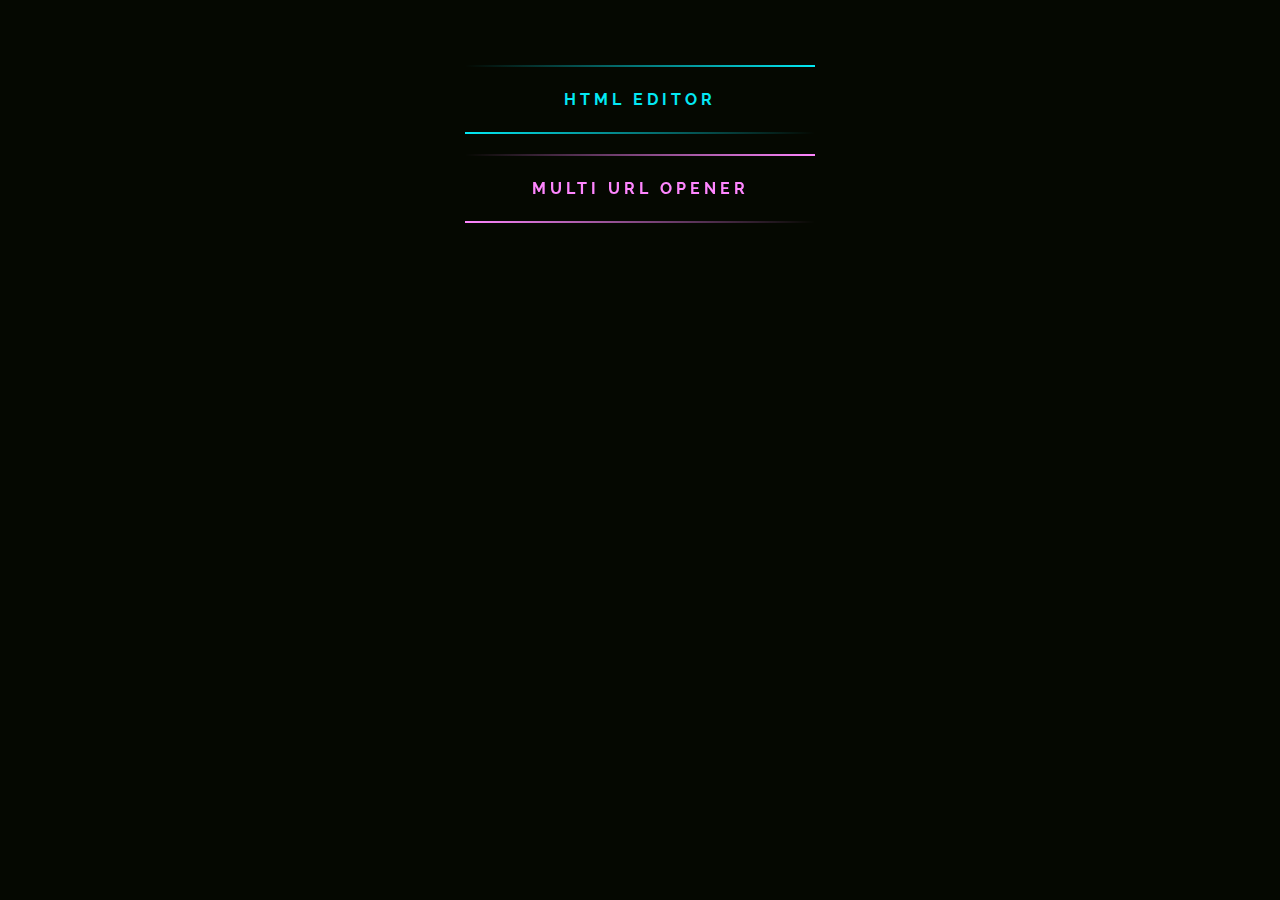
<file: index.html>
<html lang="en">

<head>
    <meta charset="UTF-8">
    <meta http-equiv="X-UA-Compatible" content="IE=edge">
    <meta name="viewport" content="width=device-width, initial-scale=1.0">
    <title>MY WEBSITES</title>
    <style>
        @import url('https://fonts.googleapis.com/css2?family=Raleway:wght@400;700&display=swap');
        * {
            box-sizing: border-box;
        }
        
        body {
            margin: 0;
            padding: 0;
            background: #050801;
            font-family: 'Raleway', sans-serif;
            font-weight: bold;
        }
        
        div.main {
            width: 360px;
            padding: 5px;
            margin: 50px auto;
        }
        
        a {
            position: relative;
            display: inline-block;
            padding: 25px 30px;
            margin: 10px auto;
            width: 350px;
            color: #03e9f4;
            text-decoration: none;
            text-transform: uppercase;
            text-align: center;
            transition: 0.5s;
            letter-spacing: 4px;
            overflow: hidden;
        }
        
        a:hover {
            background: #03e9f4;
            border-radius: 999999px;
            color: #050801;
            box-shadow: 0 0 5px #03e9f4, 0 0 25px #03e9f4, 0 0 50px #03e9f4, 0 0 200px #03e9f4;
            -webkit-box-reflect: below 1px linear-gradient(transparent, #0005);
        }
        
        a:nth-child(7) {
            filter: hue-rotate(270deg);
        }
        
        a:nth-child(2) {
            filter: hue-rotate(110deg);
        }
        
        a:nth-child(4) {
            filter: hue-rotate(210deg);
        }
        
        a:nth-child(8) {
            filter: hue-rotate(80deg);
        }
        
        a:nth-child(6) {
            filter: hue-rotate(173deg);
        }
        a:nth-child(9) {
            filter: hue-rotate(240deg);
        }
        a:nth-child(10) {
            filter: hue-rotate(50deg);
        }
        a:nth-child(11) {
            filter: hue-rotate(340deg);
        }
        a span {
            position: absolute;
            display: block;
        }
        
        a span:nth-child(1) {
            top: 0;
            left: 0;
            width: 100%;
            height: 2px;
            background: linear-gradient(90deg, transparent, #03e9f4);
            animation: animate1 1s linear infinite;
        }
        
        @keyframes animate1 {
            0% {
                left: -100%;
            }
            50%,
            100% {
                left: 100%;
            }
        }
        
        a span:nth-child(2) {
            top: -100%;
            right: 0;
            width: 2px;
            height: 100%;
            background: linear-gradient(180deg, transparent, #03e9f4);
            animation: animate2 1s linear infinite;
            animation-delay: 0.25s;
        }
        
        @keyframes animate2 {
            0% {
                top: -100%;
            }
            50%,
            100% {
                top: 100%;
            }
        }
        
        a span:nth-child(3) {
            bottom: 0;
            right: 0;
            width: 100%;
            height: 2px;
            background: linear-gradient(270deg, transparent, #03e9f4);
            animation: animate3 1s linear infinite;
            animation-delay: 0.50s;
        }
        
        @keyframes animate3 {
            0% {
                right: -100%;
            }
            50%,
            100% {
                right: 100%;
            }
        }
        
        a span:nth-child(4) {
            bottom: -100%;
            left: 0;
            width: 2px;
            height: 100%;
            background: linear-gradient(360deg, transparent, #03e9f4);
            animation: animate4 1s linear infinite;
            animation-delay: 0.75s;
        }
        
        @keyframes animate4 {
            0% {
                bottom: -100%;
            }
            50%,
            100% {
                bottom: 100%;
            }
        }
        h1 {
            color: #fff;
            text-decoration: underline;
        }
    </style>
</head>

<body>
    <div class="main">
       
        <a href="/html-editor" target="_blank" rel="noopener noreferrer"><span></span><span></span><span></span><span></span>html editor</a>
        <a href="/multi-url-opener" target="_blank" rel="noopener noreferrer"><span></span><span></span><span></span><span></span>multi url opener</a>
        <!-- <a href="" target="_blank" rel="noopener noreferrer"><span></span><span></span><span></span><span></span>knowledge treasure</a> -->





    </div>
</body>

</html>
</file>
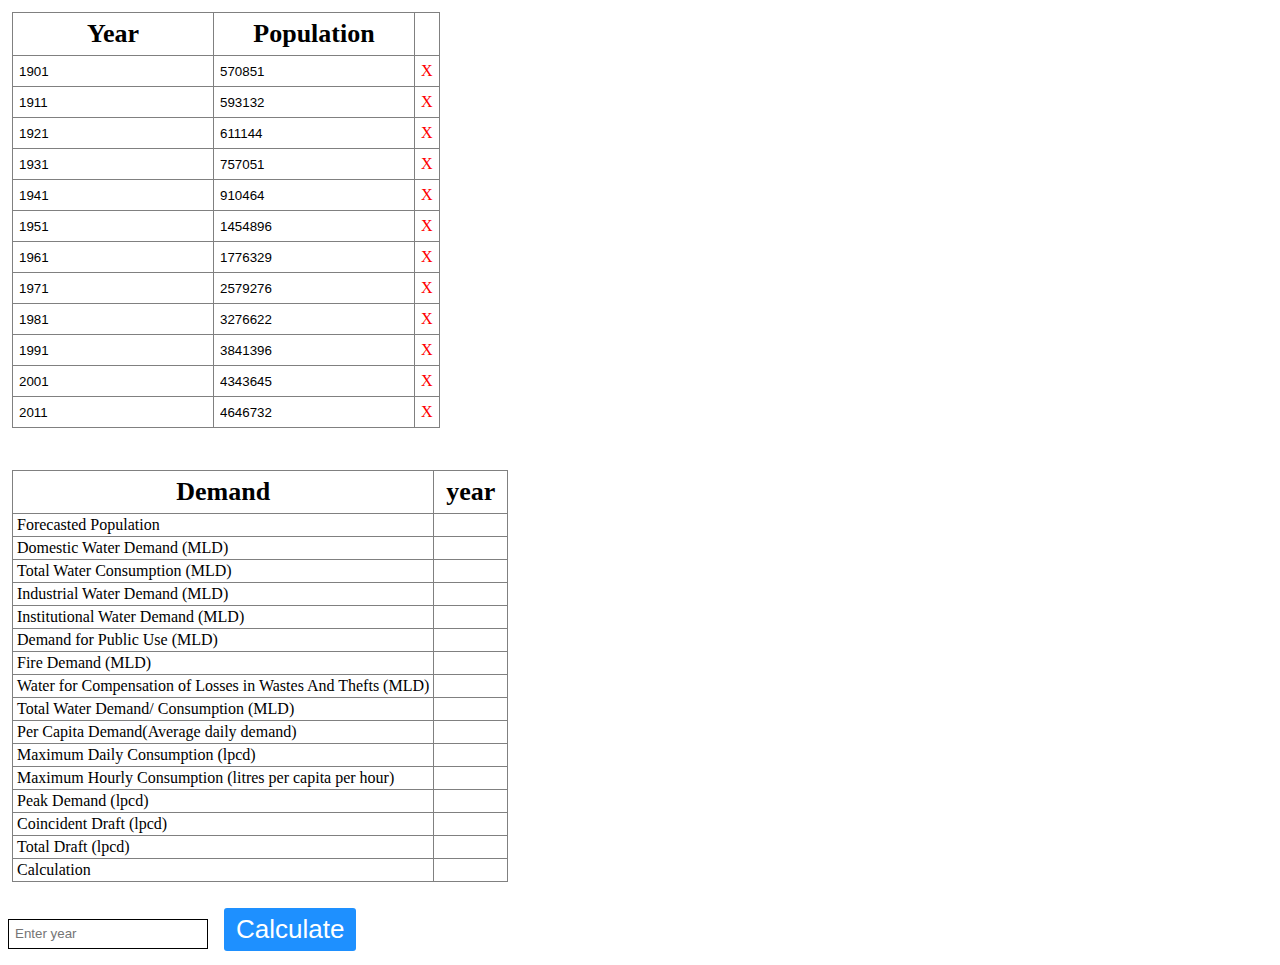
<file: G8-water demand.html>
<!DOCTYPE html>
<html lang="en">

<head>
    <meta charset="UTF-8">
    <meta http-equiv="X-UA-Compatible" content="IE=edge">
    <meta name="viewport" content="width=device-width, initial-scale=1.0">
    <title>Document</title>
    <!-- <link href="https://cdn.jsdelivr.net/npm/bootstrap@5.2.3/dist/css/bootstrap.min.css" rel="stylesheet" integrity="sha384-rbsA2VBKQhggwzxH7pPCaAqO46MgnOM80zW1RWuH61DGLwZJEdK2Kadq2F9CUG65" crossorigin="anonymous"> -->
    <style>
        * {
            padding: 0;
            margin: 0;
            box-sizing: border-box;
        }

        table {
            padding: 0;
            /* border: 1px solid #000; */
            border-collapse: collapse;
            margin: 12px;
        }

        th {
            padding: 6px 12px;
            font-size: 26px;
        }

        #table1 td:last-child {
            color: red;
            padding: 6px;
            cursor: pointer;
        }

        #table2 td {
            padding: 2px 4px;
        }

        input {
            width: 48vmin;
            max-width: 200px;
            padding: 6px;
            outline: none;
            border: none;
            height: 30px;
        }

        button {
            border: none;
            font-size: 26px;
            padding: 6px 12px;
            background-color: dodgerblue;
            margin: 12px;
            color: #fff;
            cursor: pointer;
            border-radius: 3px;
        }

        #year {
            border: 1px solid #000;
        }

        .div {
            padding: 2px 8px;
        }
    </style>
</head>

<body>
    <table border="1" id="table1">
        <tr>
            <th>Year</th>
            <th col="2">Population</th>
        </tr>
        <tr>
            <td><input type="text" value="1901" class="years"></td>
            <td><input type="text" value="570851" class="ppls"></td>
            <td>X</td>
        </tr>
        <tr>
            <td><input type="text" value="1911" class="years"></td>
            <td><input type="text" value="593132" class="ppls"></td>
            <td>X</td>
        </tr>
        <tr>
            <td><input type="text" value="1921" class="years"></td>
            <td><input type="text" value="611144" class="ppls"></td>
            <td>X</td>
        </tr>
        <tr>
            <td><input type="text" value="1931" class="years"></td>
            <td><input type="text" value="757051" class="ppls"></td>
            <td>X</td>
        </tr>
        <tr>
            <td><input type="text" value="1941" class="years"></td>
            <td><input type="text" value="910464" class="ppls"></td>
            <td>X</td>
        </tr>
        <tr>
            <td><input type="text" value="1951" class="years"></td>
            <td><input type="text" value="1454896" class="ppls"></td>
            <td>X</td>
        </tr>
        <tr>
            <td><input type="text" value="1961" class="years"></td>
            <td><input type="text" value="1776329" class="ppls"></td>
            <td>X</td>
        </tr>
        <tr>
            <td><input type="text" value="1971" class="years"></td>
            <td><input type="text" value="2579276" class="ppls"></td>
            <td>X</td>
        </tr>
        <tr>
            <td><input type="text" value="1981" class="years"></td>
            <td><input type="text" value="3276622" class="ppls"></td>
            <td>X</td>
        </tr>
        <tr>
            <td><input type="text" value="1991" class="years"></td>
            <td><input type="text" value="3841396" class="ppls"></td>
            <td>X</td>
        </tr>
        <tr>
            <td><input type="text" value="2001" class="years"></td>
            <td><input type="text" value="4343645" class="ppls"></td>
            <td>X</td>
        </tr>
        <tr>
            <td><input type="text" value="2011" class="years"></td>
            <td><input type="text" value="4646732" class="ppls"></td>
            <td>X</td>
        </tr>
    </table>
    <div>
        <!-- <button id="addBtn">Add Row</button> -->
    </div>
    <br>
    <table border="1" id="table2">
        <tr>
            <th>Demand</th>
            <th>year</th>

        </tr>
        <tr>
            <td>Forecasted Population</td>
            <td></td>
        </tr>
        <tr>
            <td>Domestic Water Demand (MLD)</td>
            <td></td>
        </tr>
        <tr>
            <td>Total Water Consumption (MLD)</td>
            <td></td>
        </tr>
        <tr>
            <td>Industrial Water Demand (MLD)</td>
            <td></td>
        </tr>
        <tr>
            <td>Institutional Water Demand (MLD)</td>
            <td></td>
        </tr>
        <tr>
            <td>Demand for Public Use (MLD)</td>
            <td></td>
        </tr>
        <tr>
            <td>Fire Demand (MLD)</td>
            <td></td>
        </tr>
        <tr>
            <td>Water for Compensation of Losses in Wastes And Thefts (MLD)</td>
            <td></td>
        </tr>
        <tr>
            <td>Total Water Demand/ Consumption (MLD)</td>
            <td></td>
        </tr>
        <tr>
            <td>Per Capita Demand(Average daily demand)</td>
            <td></td>
        </tr>
        <tr>
            <td>Maximum Daily Consumption (lpcd)</td>
            <td></td>
        </tr>
        <tr>
            <td>Maximum Hourly Consumption (litres per capita per hour)</td>
            <td></td>
        </tr>
        <tr>
            <td>Peak Demand (lpcd)</td>
            <td></td>
        </tr>
        <tr>
            <td>Coincident Draft (lpcd)</td>
            <td></td>
        </tr>
        <tr>
            <td>Total Draft (lpcd)</td>
            <td></td>
        </tr>
        <tr>
            <td>Calculation</td>
            <td></td>
        </tr>
    </table>

    <div class="div">
        <input type="number" name="" id="year" placeholder="Enter year">

        <button class="btn btn-primary" id="calcBtn">Calculate</button>
    </div>



    <script src="https://cdn.jsdelivr.net/npm/bootstrap@5.2.3/dist/js/bootstrap.bundle.min.js"
        integrity="sha384-kenU1KFdBIe4zVF0s0G1M5b4hcpxyD9F7jL+jjXkk+Q2h455rYXK/7HAuoJl+0I4"
        crossorigin="anonymous"></script>
    <script>
        // let years = document.querySelectorAll('.year')
        let ppls = document.querySelectorAll('.ppls')
        let input = document.querySelectorAll('input')

        input.forEach(arr => {
            arr.addEventListener('input', (e) => {
                e.target.value = e.target.value.replace(/[^0-9.]/g, '').replace(/(\..*)\./g, '$1');
            })
        })
        // calcDemand(2038)

        document.querySelector('#calcBtn').addEventListener('click', () => {
            let input = document.querySelectorAll('input')
            let year = document.querySelector('#year').value
            for (let i = 0; i < input.length; i++) {

                if (!input[i].value) {
                    alert('fill all the empty fields')
                    return
                }
            }
            if (!year) {
                alert('Enter year')
                return
            }
            // if(year<Array.from(document.querySelectorAll('.years')).at(-1).value){
            //     alert('Enter Valid Year')
            //     return
            // }
            calcDemand(year)
        })

        // document.querySelector('#addBtn').addEventListener('click', () => {
        //     let table1 = document.querySelectorAll
        // })

        let td = document.querySelectorAll(`#table1 td:nth-child(${2})`)


        document.querySelectorAll(`#table1 td:nth-child(${3})`).forEach(del => {
            del.addEventListener('click', (e) => {
                let par = e.target.parentElement
                par.remove()
                // console.log(par)
            })
        })

        function calcDemand(yr) {
            let td = document.querySelectorAll(`#table2 td:nth-child(${2})`)

            function findPopulation(yr) {
                let ppls = Array.from(document.querySelectorAll('.ppls'))
                let years = Array.from(document.querySelectorAll('.years'))
                let dp = 0;
                let pdt = 1
                for (let i = 1; i < ppls.length; i++) {
                    let dif = ppls[i].value - ppls[i - 1].value
                    let r = dif / ppls[i - 1].value
                    dp += dif
                    pdt *= r
                }

                let d = (dp / (ppls.length - 1))
                let rg = Number(Math.pow(pdt, 1 / (ppls.length - 1)))
                let n = (yr - Number(years.at(-1).value)) / 10

                let pplA = (Number(ppls.at(-1).value) + d * n).toFixed(0)
                let pplB = (Number(ppls.at(-1).value) * (Math.pow((1 + rg), n))).toFixed(0)

                return Math.max(pplA, pplB)
            }

            function calcFire(p) {
                p = p / 1000
                let kuchling = (3182 * Math.pow(p, 0.5) * 60 * 24 * Math.pow(10, -6))
                let freeman = (1136 * (p / 10 + 10) * 60 * 24 * Math.pow(10, -6))
                let buston = (5663 * Math.pow(p, 0.5) * 60 * 24 * Math.pow(10, -6))
                let empirical = (3.86 * (-0.01 * p + Math.pow(p, 0.5)) * 1000 * 60 * 24 * Math.pow(10, -6))
                return Math.max(kuchling, freeman, buston, empirical)
            }

            let population = findPopulation(yr)
            td[0].textContent = population

            let domestic = ((200 * population / Math.pow(10, 6)))
            td[1].textContent = domestic.toFixed(2)

            let totalAssumed = ((domestic / 0.6))
            td[2].textContent = totalAssumed.toFixed(2)

            let industrial = ((50 * population / Math.pow(10, 6)))
            td[3].textContent = industrial.toFixed(2)

            let institutional = ((20 * population / Math.pow(10, 6)))
            td[4].textContent = institutional.toFixed(2)

            let publicUse = ((0.05 * totalAssumed))
            td[5].textContent = publicUse.toFixed(2)

            let fire = (calcFire(population))
            td[6].textContent = fire.toFixed(2)

            let lossTheft = ((0.15 * totalAssumed))
            td[7].textContent = lossTheft.toFixed(2)

            let totalDemand = domestic + industrial + institutional + publicUse + lossTheft
            td[8].textContent = totalDemand.toFixed(2)

            let perCapita = ((totalDemand * Math.pow(10, 6) / population))
            td[9].textContent = perCapita.toFixed(2)

            let maxDaily = ((1.8 * perCapita))
            td[10].textContent = maxDaily.toFixed(2)

            let maxHour = ((1.5 * perCapita / 24))
            td[11].textContent = maxHour.toFixed(2)

            let peakDemand = ((2.7 * perCapita))
            td[12].textContent = peakDemand.toFixed(2)

            let coinDraft = (maxDaily + fire * Math.pow(10, 6) / population)
            td[13].textContent = coinDraft.toFixed(2)

            let totalDraft = Math.max(coinDraft, maxHour)
            td[14].textContent = totalDraft.toFixed(2)
        }


    </script>
</body>

</html>
</file>
